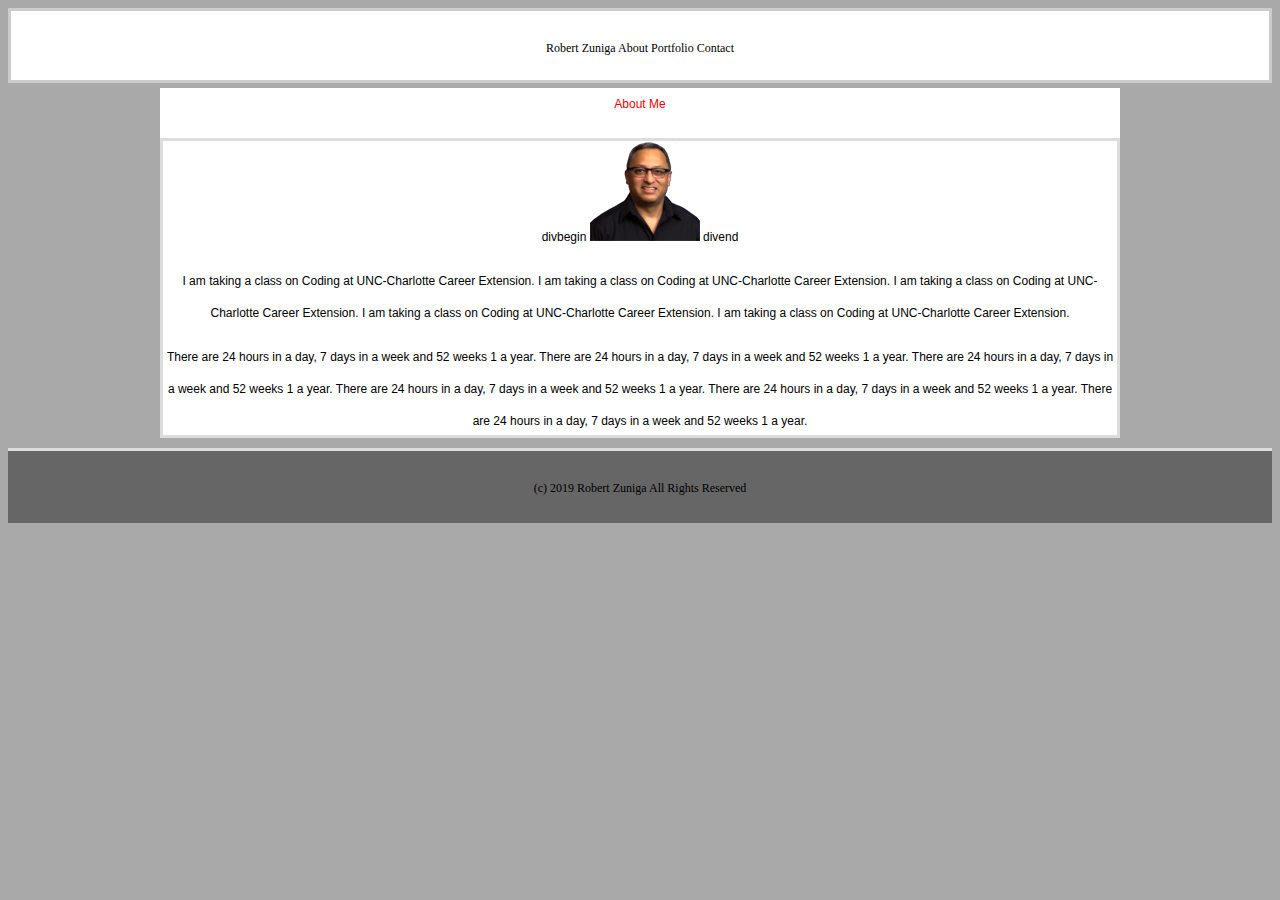
<file: index.html>
<!--Robert Zuniga-->
<!DOCTYPE html>
<html lang="en-us">
    <body style="background-color:darkgray;">
<head>
  <meta charset="UTF-8">
  <title>Robert Zuniga portfolio</title>
  <link rel="stylesheet" type="text/css" href="assets/css/style.css">
</head>

<body>

  <header>
   Robert Zuniga About Portfolio Contact
  </header>

  <section id="navigate">
        About Me
      </section>


   <section id="mainbody">

    <div id="relative"> 
         divbegin  <img src="assets/images/robert-zuniga.jpg" alt="Robert Zuniga" width="110" height="100">
         divend   
    </div>
      
      
      <p>I am taking a class on Coding at UNC-Charlotte Career Extension. 
         I am taking a class on Coding at UNC-Charlotte Career Extension.
         I am taking a class on Coding at UNC-Charlotte Career Extension.
         I am taking a class on Coding at UNC-Charlotte Career Extension.
         I am taking a class on Coding at UNC-Charlotte Career Extension.
        </p>

        <p> There are 24 hours in a day, 7 days in a week and 52 weeks 1 a year.
            There are 24 hours in a day, 7 days in a week and 52 weeks 1 a year.
            There are 24 hours in a day, 7 days in a week and 52 weeks 1 a year.
            There are 24 hours in a day, 7 days in a week and 52 weeks 1 a year.
            There are 24 hours in a day, 7 days in a week and 52 weeks 1 a year.
            There are 24 hours in a day, 7 days in a week and 52 weeks 1 a year.       
        </p>

   </section>

  <footer>
    (c) 2019 Robert Zuniga All Rights Reserved
  </footer>

</body>

</html>
</file>
<file: assets/css/style.css>
/**
 * Robert Zuniga
 **/
 /* –– Robert Zuniga ––> */
/**
  Float Layout Activity
 **/

* {
    box-sizing: border-box;
    text-align: center;
    color: black;
  }
  
  body {
    font-size: 12px;
    line-height: 32px;
  }
  
  header { 
    font-family: Georgia, 'Times New Roman', Times, serif;
    
    height: 75px;
    line-height: 75px;
    margin: auto;
    margin-bottom: 5px;
    background: #FFFFFF;
    border: 3px solid #cccccc;
  }
 
  
  section {
    font-family: Arial, Helvetica, sans-serif;
    width: 960px;
    height: 300px;
    margin: auto;
    margin-bottom: 10px;
    background: #ffffff;
  }
 
  #navigate {
    width:960px;
    height: 50px;
    margin: auto;
    color:red;
    background: #FFFFFF;
  }
  #mainbody {
    text-align: left;
    width: 960px;
    height: 300px;
    border: 3px solid #dddddd;
  }

  footer {

  height: 75px;
  
  margin: auto;
  line-height: 75px;
  background: #666666;
  border-top: 3px solid #dddddd;
  }
</file>
